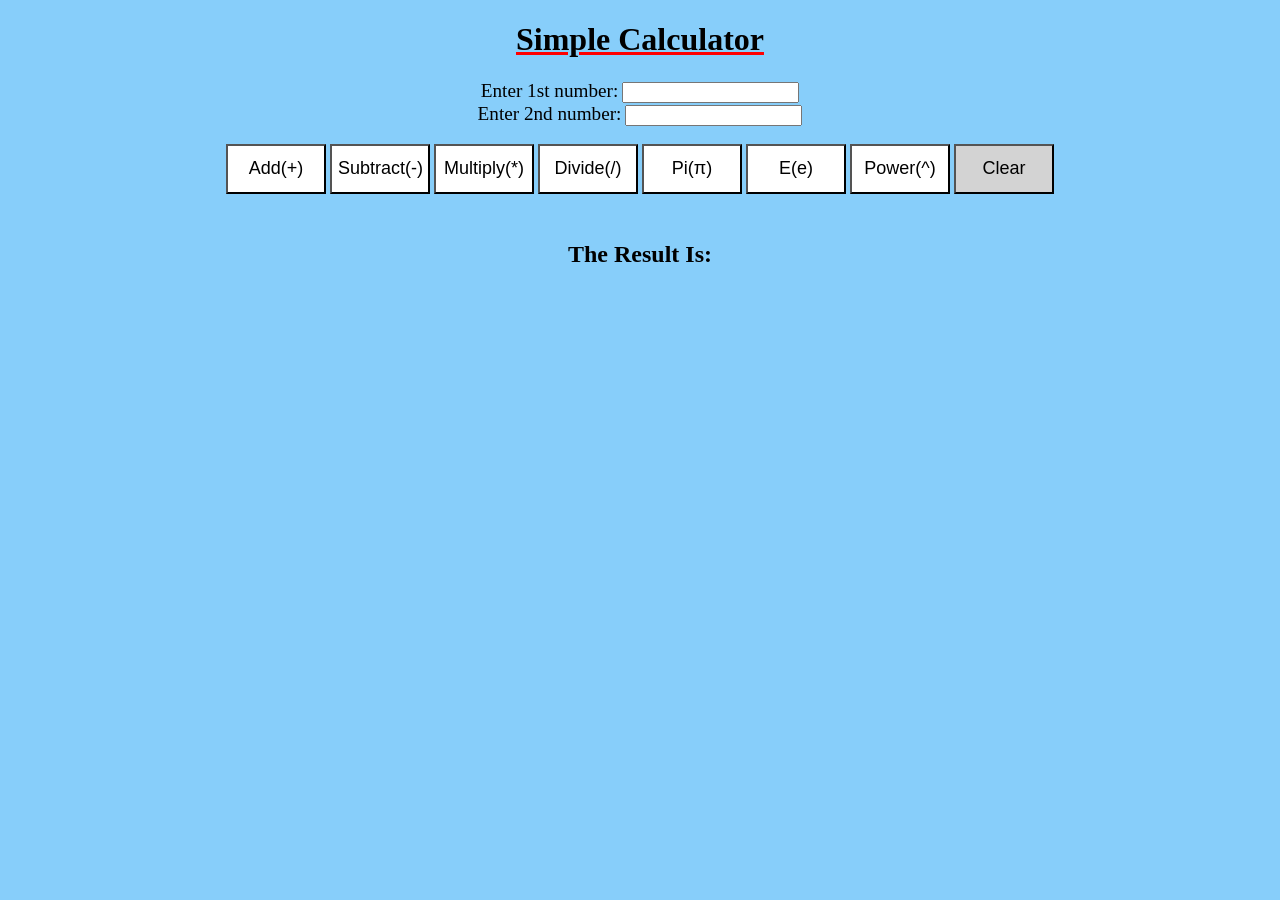
<file: index.html>
<!DOCTYPE html>
<html lang="en">
<head>
    <link rel="stylesheet" href="Style.css">
    <meta charset="UTF-8">
    <meta name="viewport" content="width=device-width, initial-scale=1.0">
    <title>Document</title>
</head>
<body>
    <h1>Simple Calculator</h1>
    <div class="input-container">
    <label for="number1">Enter 1st number:</label>
    <input type="text" id="number1">
    <br>
    <label for="number2">Enter 2nd number:</label>
    <input type="text" id="number2">
    </div>
    <br>
    <div class="Buttons">
    <button type="button" class="Calculate" id="additionButton">Add(+)</button>
    <button type="button" class="Calculate" id="subtractButton">Subtract(-)</button>
    <button type="button" class="Calculate" id="multiplyButton">Multiply(*)</button>
    <button type="button" class="Calculate" id="divideButton">Divide(/)</button>
    <button type="button" class="Calculate" id="piButton">Pi(π)</button>
    <button type="button" class="Calculate" id="eButton">E(e)</button>
    <button type="button" class="Calculate" id="powButton">Power(^)</button>
    <button type="button" class="Calculate" id="clearButton">Clear</button>
    </div>
    <br>
    <script src="Calc.js"></script>
    <p>The Result Is: <span id="result"></span></p>
</body>
</html>
</file>
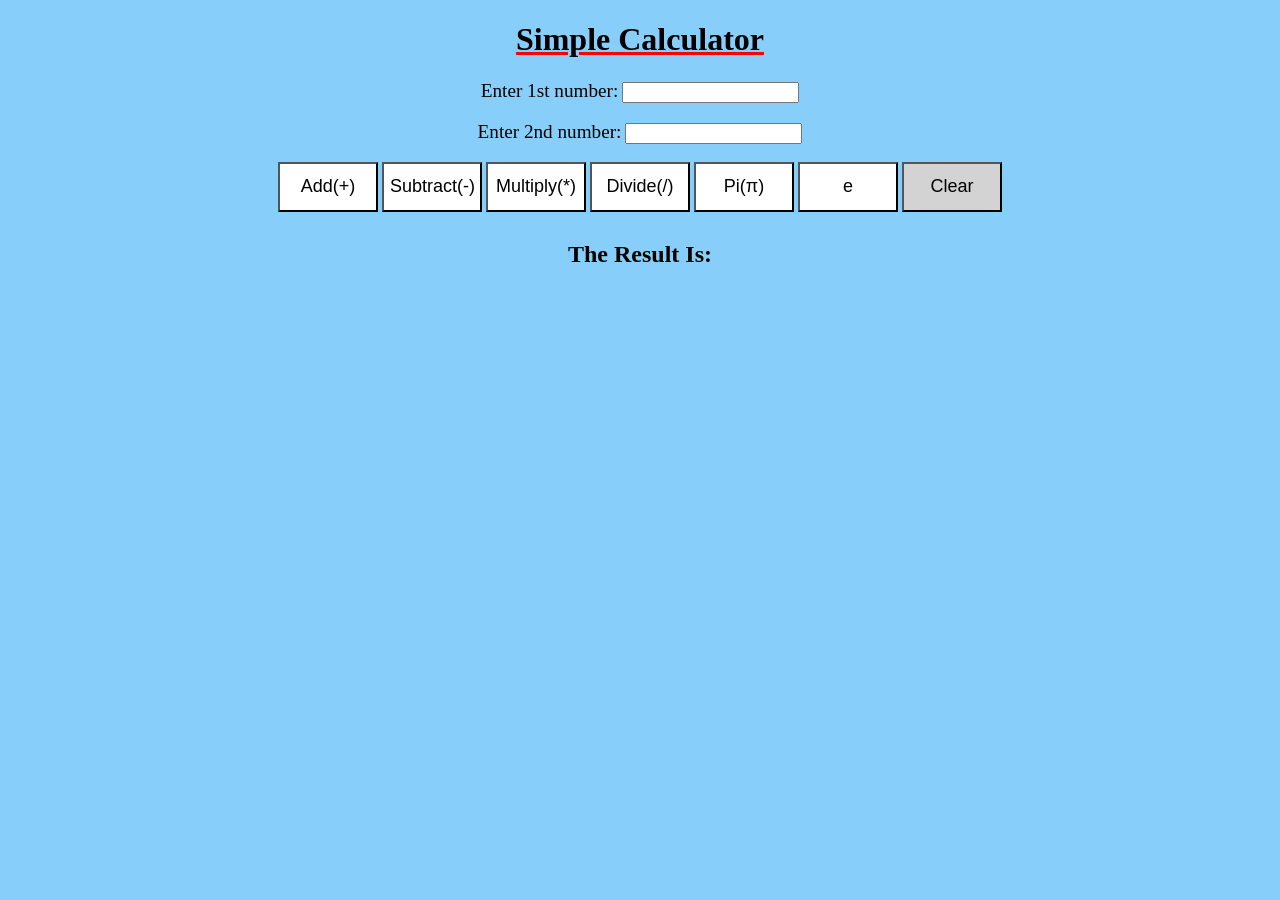
<file: Ex10.html>
<!DOCTYPE html>
<html lang="en">
<head>
    <link rel="stylesheet" href="Style.css">
    <meta charset="UTF-8">
    <meta name="viewport" content="width=device-width, initial-scale=1.0">
    <title>Document</title>
</head>
<body>
    <h1>Simple Calculator</h1>
    <div class="input-container">
    <label for="number1">Enter 1st number:</label>
    <input type="text" id="number1">
    <br>
    <br>
    <label for="number2">Enter 2nd number:</label>
    <input type="text" id="number2">
    </div>
    <br>
    <button type="button" class="Calculate" id="additionButton">Add(+)</button>
    <button type="button" class="Calculate" id="subtractButton">Subtract(-)</button>
    <button type="button" class="Calculate" id="multiplyButton">Multiply(*)</button>
    <button type="button" class="Calculate" id="divideButton">Divide(/)</button>
    <button type="button" class="Calculate" id="piButton">Pi(π)</button>
    <button type="button" class="Calculate" id="eButton">e</button>
    <button type="button" class="Calculate" id="clearButton">Clear</button>
    <br>
    <script src="Calc.js"></script>
    <p>The Result Is: <span id="result"></span></p>
</body>
</html>
</file>
<file: Style.css>
body {

    background-color: lightskyblue;
    text-align: center;
}

h1 {

    font-size: xx-large;
    text-decoration-line: underline;
    text-decoration-style: solid;
    text-decoration-color: red;

}

.Calculate {

    background-color: white;
    width: 100px;
    height: 50px;
    text-align: center;
    font-size: large;
    cursor: pointer;

}

.Calculate:hover {

    background-color: lightcoral;
    font-style: italic;
    font-weight: bold;

}

p {

    font-size: x-large;
    font-weight: bold;

}

#result {

    font-weight: bolder;
    font-size: larger;
    text-decoration-line: underline;
    text-decoration-color: red;
    text-decoration-style: double;

}

label {

    font-size: larger;

}

@media (max-width: 600px) {

     .Buttons {

        display: grid;
        grid-template-columns: repeat(2, 120px);
        justify-content: center;
        gap: 5px;

     }

     .input-container {

        display: flex;
        flex-direction: column;
        align-items: center;
        width: 100%;

     }

     .input-container input {

        width: 300px;
        height: 40px;
        box-sizing: border-box;

     }

     .Calculate {

        width: 120px;
        height: 60px;
        font-size: 18px;

    }

}

#clearButton {

    background-color: lightgray;

}

#clearButton:hover {

    background-color: lightcoral;

}
</file>
